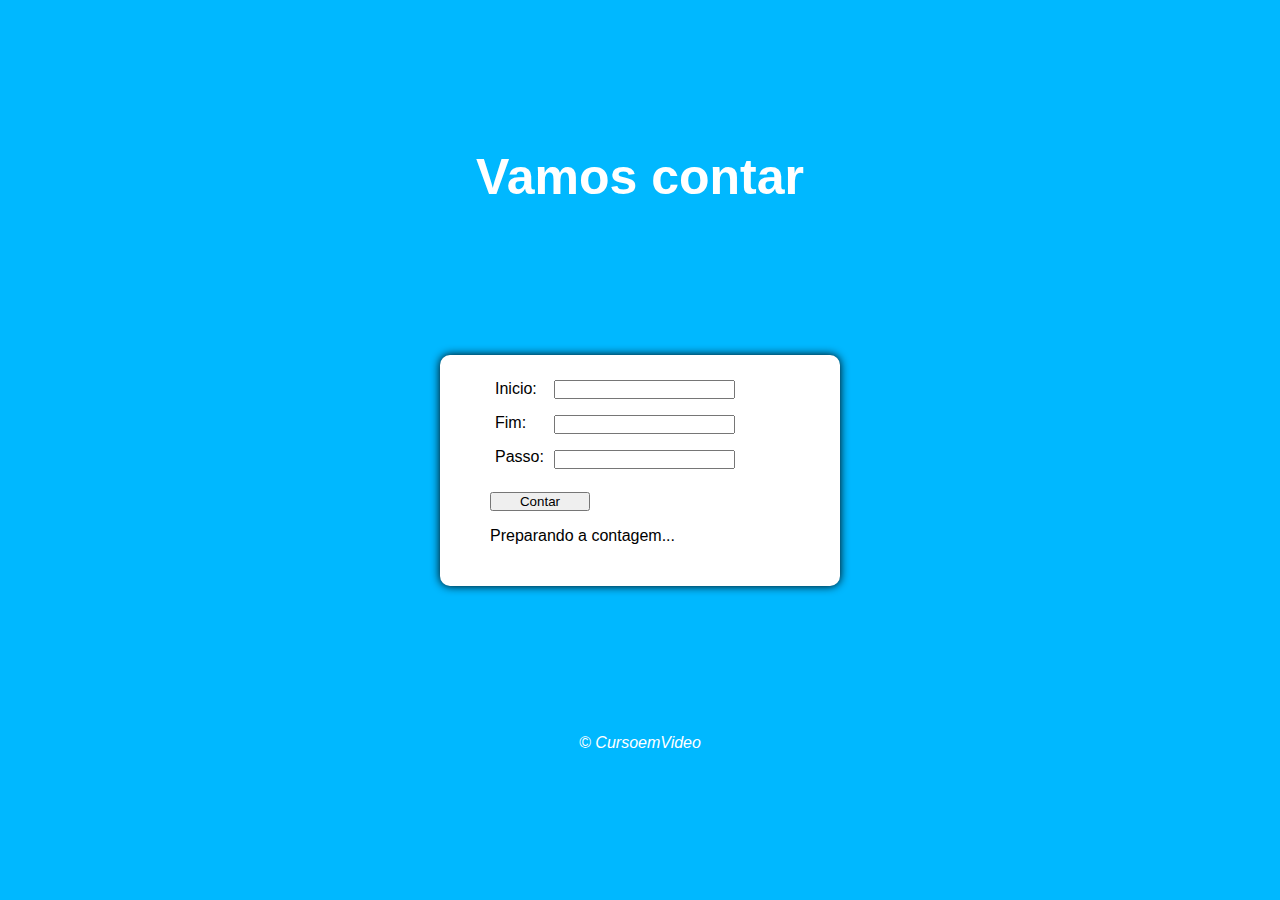
<file: Projeto usando Condições e repetições!/index.html>
<!DOCTYPE html>
<html lang="pt-br">

<head>
    <meta charset="UTF-8">
    <meta http-equiv="X-UA-Compatible" content="IE=edge">
    <meta name="viewport" content="width=device-width, initial-scale=1.0">
    <link rel="stylesheet" href="style.css">

    <title>Document</title>
</head>

<body>
        <header>
            Vamos contar
        </header>

        <main>
            <div id="inputLabel">
                <div id="label">
                    <label for="start">Inicio:</label> 
                    <label for="end">Fim:</label>
                    <label for="pass">Passo:</label> 
                </div>
                <div id="input">
                    <input id="start" type="number">
                    <input id="end" type="number">
                    <input id="step" type="number">
                </div>
            </div>
                <button id="calc">Contar</button>

                <div id="msg">
                    Preparando a contagem...
                </div>
            
                <div id="res">
                    <!--AQUI RECEBERA O RESULTADO-->
                </div>
            </main>

            <footer>
                © CursoemVideo
            </footer>
    <script src="script.js"></script>
</body>
</html>
</file>
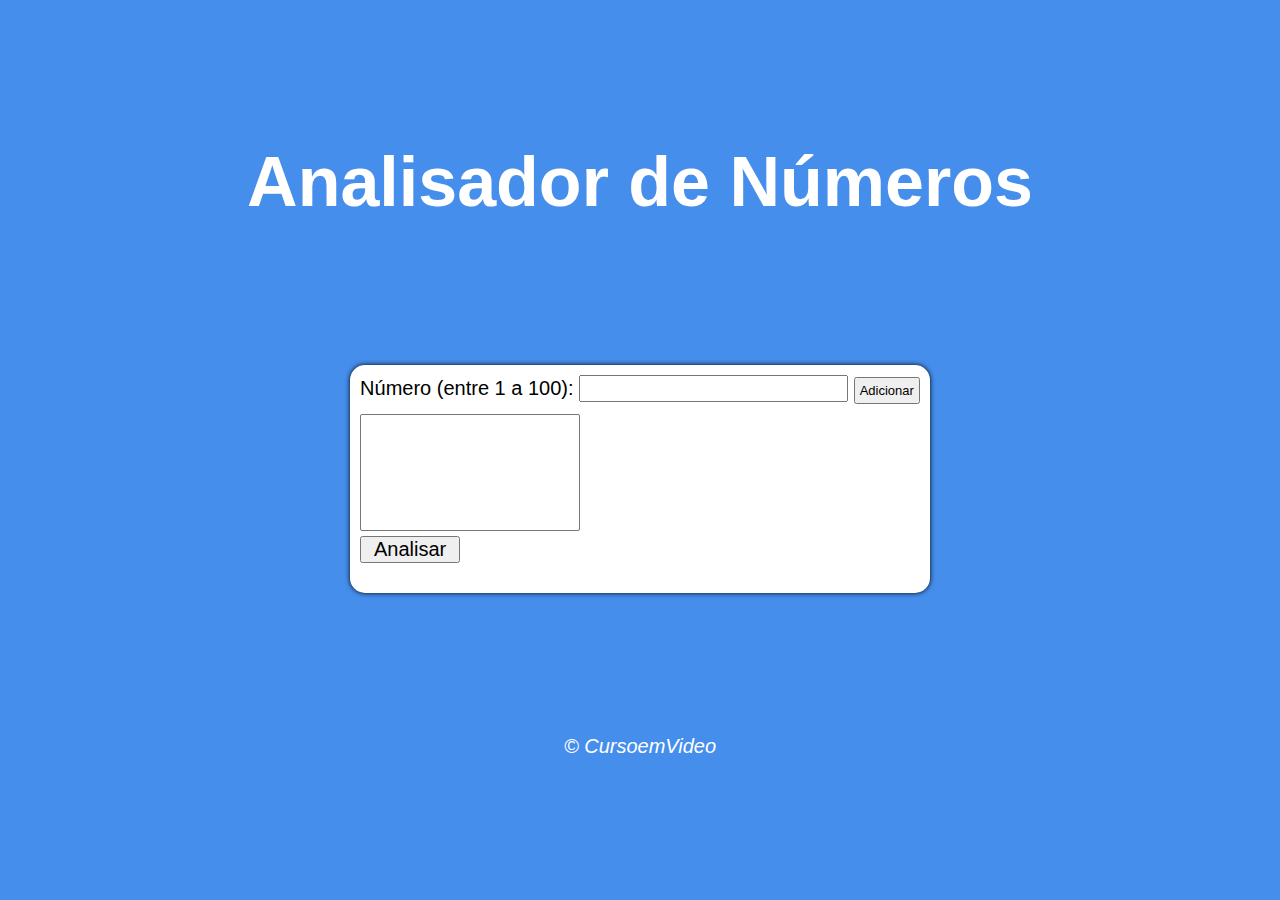
<file: Projeto usando Array e Funções com Parâmetros/Analisador de Números - Copia/index.html>
<!DOCTYPE html>
<html lang="pt-br">

<head>
    <meta charset="UTF-8">
    <meta http-equiv="X-UA-Compatible" content="IE=edge">
    <meta name="viewport" content="width=device-width, initial-scale=1.0">
    <link rel="stylesheet" href="style.css">
    <title>Analisador de Números</title>
</head>

<body>

    <header>
        Analisador de Números
    </header>

    <main>

        <div id="inputLabelButton">
            <label for="number">Número (entre 1 a 100): <input type="number" id="number"></label>
            <button onclick="create()">Adicionar</button>
        </div>

        <div id="selectBox"> 
            <select id="select" size="5">
                
            </select>
            <button onclick="analize()" id="analize">Analisar</button>
        </div>

        <div id="res">

        </div>
    </main>



    <footer>
        © CursoemVideo
    </footer>

    <script src="script.js"></script>
    
</body>
</html>
</file>
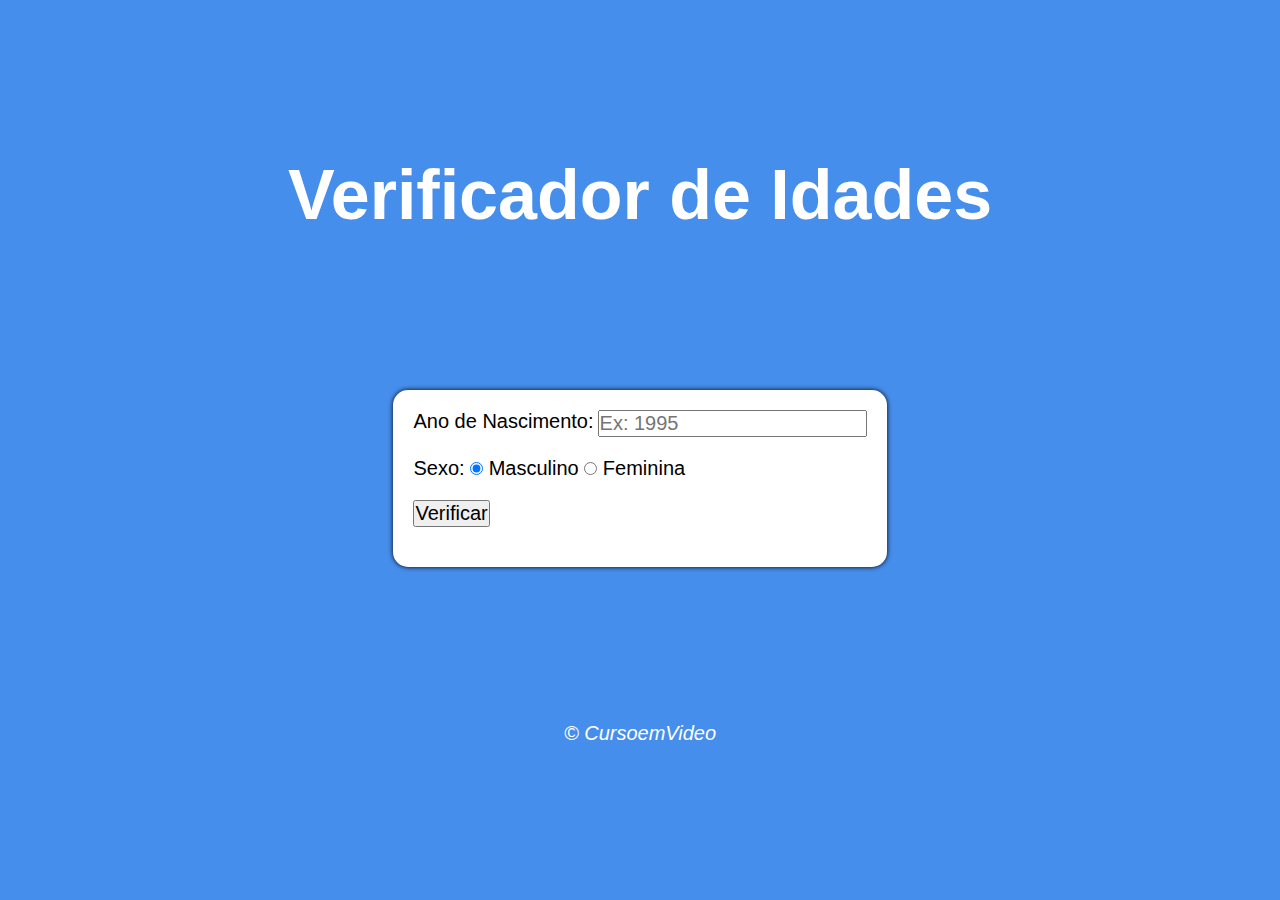
<file: Projeto usando Condições/Verificador de Idades/index.html>
<!DOCTYPE html>
<html lang="pt-br">

<head>
    <meta charset="UTF-8">
    <meta http-equiv="X-UA-Compatible" content="IE=edge">
    <meta name="viewport" content="width=device-width, initial-scale=1.0">
    <link rel="stylesheet" href="style.css">
    <title>Verificador de Idades</title>
</head>

<body>

    <header>
        Verificador de Idades
    </header>

    <main>
            <div>
                <label for="year">Ano de Nascimento:</label> 
                <input type="number" id="year" placeholder="Ex: 1995">
            </div>
            <div>
                <label for="sex">Sexo: </label>
                <label for="sexm"><input type="radio" value="homem" name="sex" id="sexm" checked> Masculino</label>
                <label for="sexf"><input type="radio" value="mulher" name="sex" id="sexf"> Feminina</label>
            </div>
            <div>
                <button id="verify">Verificar</button>
            </div>

        <div id="result"> <!--O RESULTADO VEM AQUI-->
            <div id="text">

            </div>
            <div id="img">

            </div>
        </div>

    </main>

    <footer>
        © CursoemVideo
    </footer>

    <script src="script.js"></script>
    
</body>
</html>
</file>
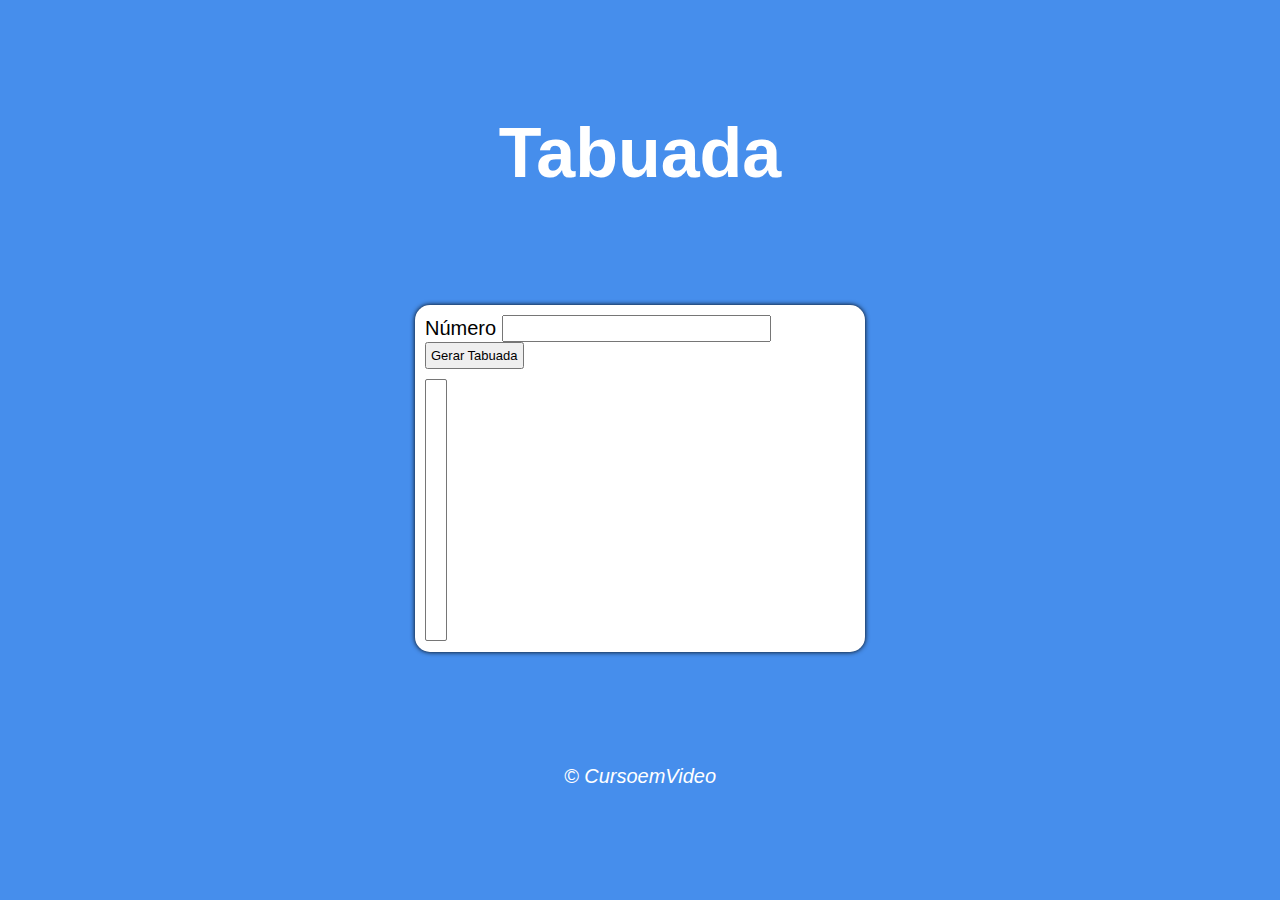
<file: Projeto usando Condições e repetições!/Tabuada/tabuada.html>
<!DOCTYPE html>
<html lang="pt-br">

<head>
    <meta charset="UTF-8">
    <meta http-equiv="X-UA-Compatible" content="IE=edge">
    <meta name="viewport" content="width=device-width, initial-scale=1.0">
    <link rel="stylesheet" href="style.css">
    <title>Tabuada</title>
</head>

<body>

    <header>
        Tabuada
    </header>

    <main>

        <div id="inputLabelButton">
            <label for="number">Número <input type="number" id="number"></label>
            <button onclick="create()">Gerar Tabuada</button>
        </div>

        <div id="selectBox"> 
            <select id="select" size="10">
                <option value="n1"></option>
            </select>
        </div>

    </main>

    <footer>
        © CursoemVideo
    </footer>

    <script src="script.js"></script>
    
</body>
</html>
</file>
<file: Projeto usando Condições e repetições!/style.css>
* {
    padding: 0;
    margin: 0;
    box-sizing: border-box;
    font-family: arial;
}

body {
    height: 100vh;
    width: 100%;
    display: flex;
    align-items: center;
    justify-content: space-evenly;
    flex-direction: column;
    background-color: #00b8ff;
    color: white;
}

header {
    font-size: 50px;
    font-weight: 600;
}

main {
    display: flex;
    flex-direction: column;
    justify-content: left;
    background-color: white;
    gap: 1rem;
    padding: 25px;
    width: 400px;
    border-radius: 10px;
    box-shadow: 0px 0px 10px black;
}

button {
    width: 100px;
    margin-left: 25px;
}

main label {
    margin-left: 10px;
    color: black;
}

div {
    color: black;
    margin-left: 10px;
}

#res {
    text-align: justify;
}

#msg {
    margin-left: 25px;
}

#inputLabel{
    display: flex;
    height: 80px;
    margin-bottom: 1rem;
}

#label{
    gap: 1rem;
    display: flex;
    flex-direction: column;
}

footer {
    font-style: italic;
}

#input {
    gap: 1rem;
    display: flex;
    flex-direction: column;
    
}
</file>
<file: Projeto usando Array e Funções com Parâmetros/Analisador de Números - Copia/style.css>
* {
    margin: 0;
    padding: 0;
    box-sizing: border-box;
    font: normal 15pt arial;
}

body {
    background-color: rgb(70, 142, 236);
    color: white;
    height: 100vh;
    width: 100%;
    display: flex;
    align-items: center;
    justify-content: space-evenly;
    flex-direction: column;
}

header {
    font-size: 70px;
    font-weight: 700;
}

#selectBox {
    display: flex;
    flex-direction: column;
    width: 220px;
}

#analize{
    margin-top: 5px;
    width: 100px;
}

#res {
    margin-top: 20px;
}

#res p {
    margin-bottom: 10px;
}

main {
    background-color: white;
    border-radius: 15px;
    box-shadow: 0px 0px 5px black;
    width: 555x;
    padding: 10px;
    color: black;
    display: flex;
    flex-direction: column;
}

#inputLabelButton button {
    font-size: 13px;
    padding: 4px;
    margin-bottom: 10px;
}

footer {
    font-style: italic;
}
</file>
<file: Projeto usando Condições/Verificador de Idades/style.css>
* {
    margin: 0;
    padding: 0;
    box-sizing: border-box;
    font: normal 15pt arial;
}

body{
    background-color: rgb(70, 142, 236);
    color: white;
    height: 100vh;
    width: 100%;
    display: flex;
    align-items: center;
    justify-content: space-evenly;
    flex-direction: column;
}

header {
    font-size: 70px;
    font-weight: 700;
}

#result { 
    display: flex;
    flex-direction: column;
    align-items: center;
}

a{
    text-decoration: none;
}

img {
    width: 250px;
    border-radius: 100%;
    margin-top: 1rem;
}

main {
    background-color: white;
    border-radius: 15px;
    box-shadow: 0px 0px 5px black;
    color: black;
    display: flex;
    flex-direction: column;
    gap: 1rem;
    padding: 1rem;
}

main div:nth-child(1){
    display: flex;
    gap: .2rem;
}

main div:nth-child(2) > input{
    margin-left: .5rem;
}


#res {
    display: flex;
    justify-content: center;
}

footer {
    font-style: italic;
}
</file>
<file: Projeto usando Condições e repetições!/Tabuada/style.css>
* {
    margin: 0;
    padding: 0;
    box-sizing: border-box;
    font: normal 15pt arial;
}

body {
    background-color: rgb(70, 142, 236);
    color: white;
    height: 100vh;
    width: 100%;
    display: flex;
    align-items: center;
    justify-content: space-evenly;
    flex-direction: column;
}

header {
    font-size: 70px;
    font-weight: 700;
}

select {
    padding: 10px;
}

main {
    background-color: white;
    border-radius: 15px;
    box-shadow: 0px 0px 5px black;
    width: 450px;
    padding: 10px;
    color: black;
    display: flex;
    flex-direction: column;
}

#inputLabelButton button {
    font-size: 13px;
    padding: 4px;
    margin-bottom: 10px;
}

footer {
    font-style: italic;
}
</file>
